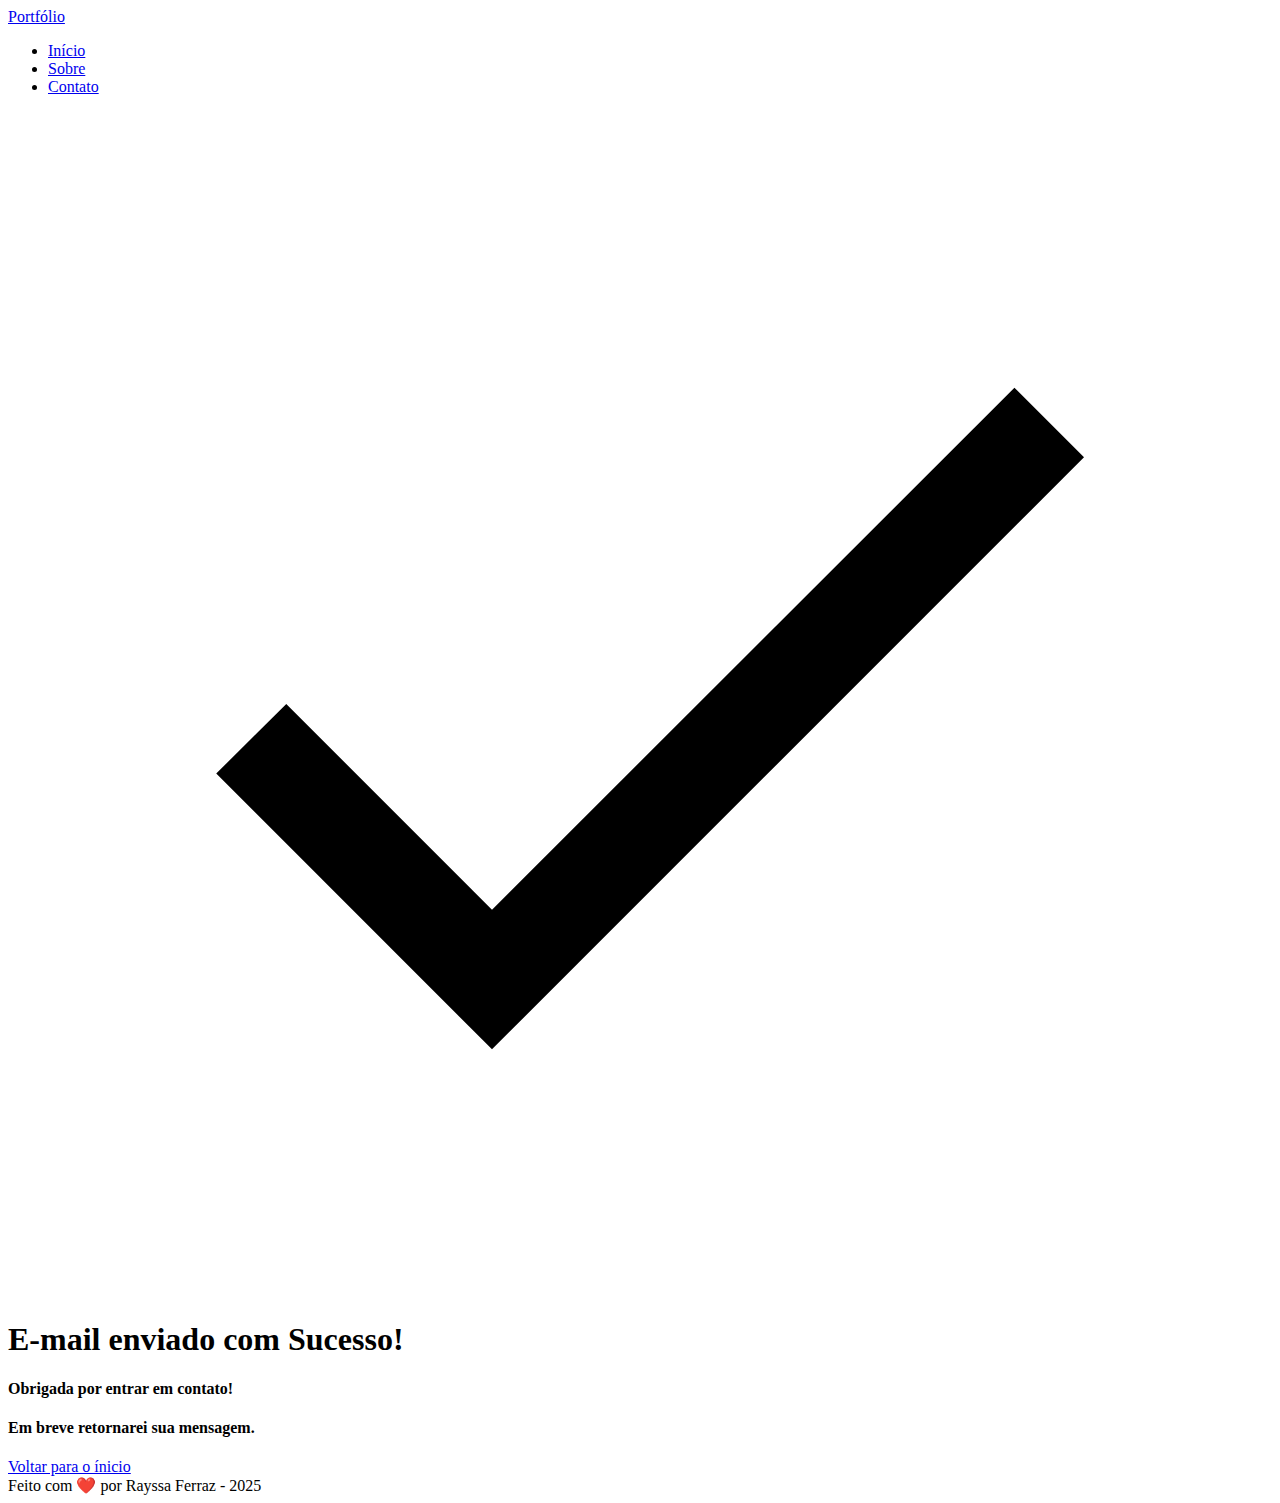
<file: sucess.html>
<!DOCTYPE html>
<html lang="pt-br">
<head>
    <meta charset="UTF-8">
    <meta name="viewport" content="width=device-width, initial-scale=1.0">

    <!-- Meta Tags Essenciais -->
     <meta name="author" content="Rayssa Ferraz">
     <meta name="description" content="Portfólio de Rayssa Ferraz, Desenvolvedora Full Stack em formação, transformando desafios em código.">
     <meta name="robots" content="index, follow">

     <!-- Favicon -->
      <link rel="icon" type="image/svg+xml" href="./assets/img/favicon.svg">

    <title>Portfólio da Rayssa</title>
</head>
<body>
    
    <!-- Navbar - Menu  -->
     <header class="flex menu_container">
        <article class="menu_content">
            <div id="titulo">
                <a href="#">Portfólio</a>
            </div>

            <nav>
                <ul class="flex menu_list">
                    <li><a href="#hero">Início</a></li>
                    <li><a href="about">Sobre</a></li>
                    <li><a href="contact">Contato</a></li>
                </ul>
            </nav>
        </article>

     </header>

<main>
    <section class="sucess_container">
        <article class="sucess_content">
            <figure class="sucess_icon">
                <img
                src="./assets/img/sucess.svg"
                alt=" ìcone de confirmação, sinalizando que a ação foi realizada com sucesso."
                >
            </figure>

            <h1>E-mail enviado com Sucesso!</h1>
            <h4>Obrigada por entrar em contato!</h4>
            <h4>Em breve retornarei sua mensagem.</h4>

        <a class="botao" href="index.html">Voltar para o ínicio</a>    

        </article>
    </section>
</main>
<!-- Footer - Rodapé -->
       <footer>
            Feito com ❤️ por Rayssa Ferraz - 2025
       </footer>
</body>
</html>
</file>
